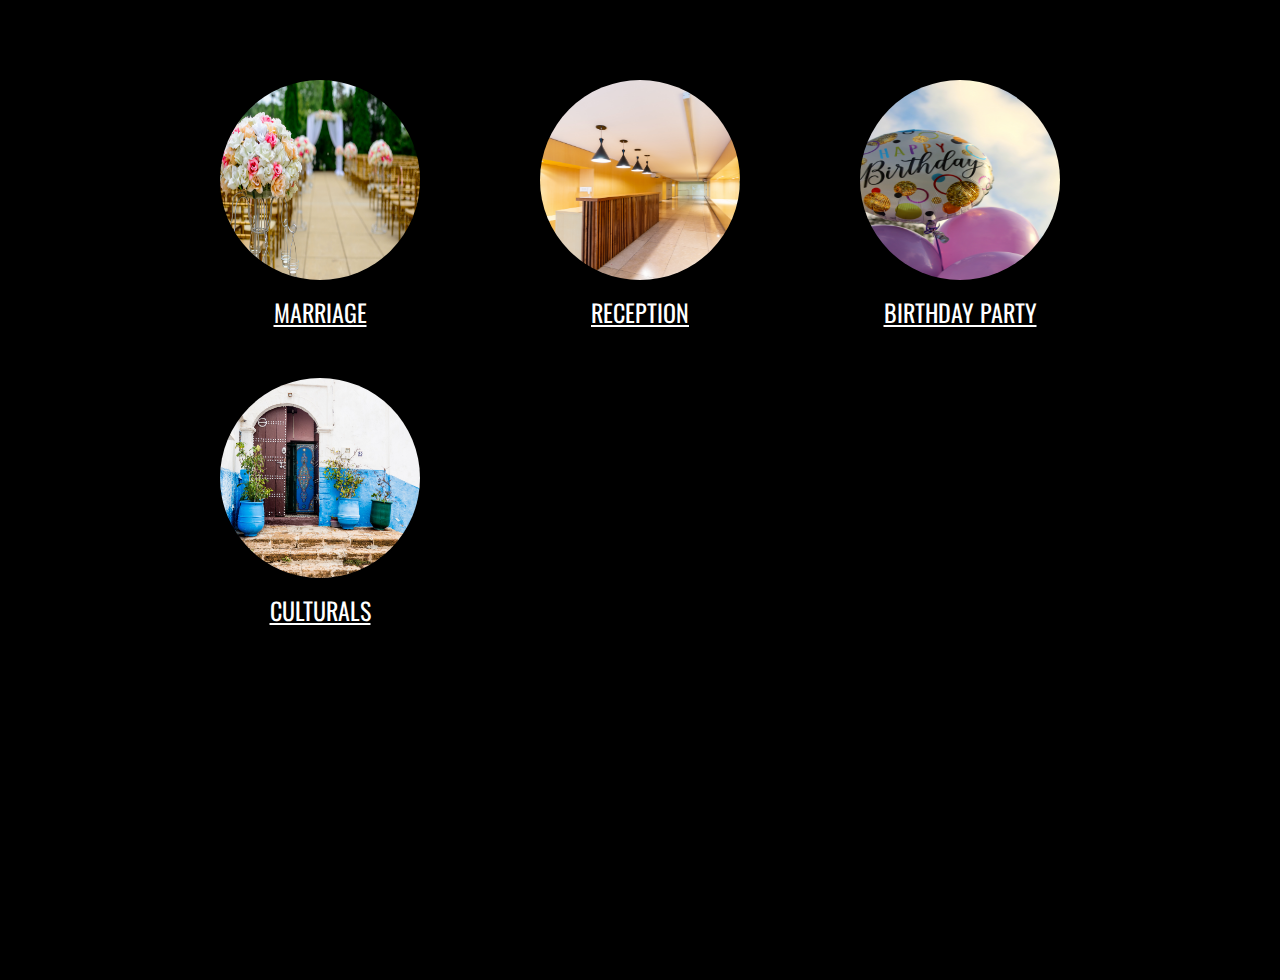
<file: events/family/index.html>
<!DOCTYPE html>
<html lang="en">
<head>
    <link href="https://fonts.googleapis.com/css2?family=Poppins:wght@100;200;300;400;500;600;700;800;900&display=swap" rel="stylesheet"> 
    <link rel="preconnect" href="https://fonts.googleapis.com">
    <link rel="preconnect" href="https://fonts.gstatic.com" crossorigin>
    <link href="https://fonts.googleapis.com/css2?family=Pushster&display=swap" rel="stylesheet"> 
    <link href="https://fonts.googleapis.com/css2?family=Oswald:wght@300;400&display=swap" rel="stylesheet"> 
    <meta charset="UTF-8">
    <meta http-equiv="X-UA-Compatible" content="IE=edge">
    <meta name="viewport" content="width=device-width, initial-scale=1.0">
    <link rel="stylesheet" href="../style.css">
    <title>Document</title>
</head>
<body>
    <div class="events">
        <a href="../marriage_form.html">
        <div class="event-one">
            <img src="../../images/marraige.jpg" alt="">
            <p>Marriage</p>
        </div>
        </a>
        <a href="../reception_form.html">
        <div class="event-two">
            <img src="../../images/reception.jpg" alt="">
            <p>Reception</p>
        </div>
        </a>
        <a href="../birthday_form.html">
        <div class="event-three">
            <img src="../../images/bday.jpg" alt="">
            <p>Birthday Party</p>
        </div>
         </a>
         <a href="../culturals_form.html">
        <div class="event-four">
            <img src="../../images/culturals.jpg" alt="">
            <p>Culturals</p>
        </div>
    </a>
    </div>
</body>
</html>
</file>
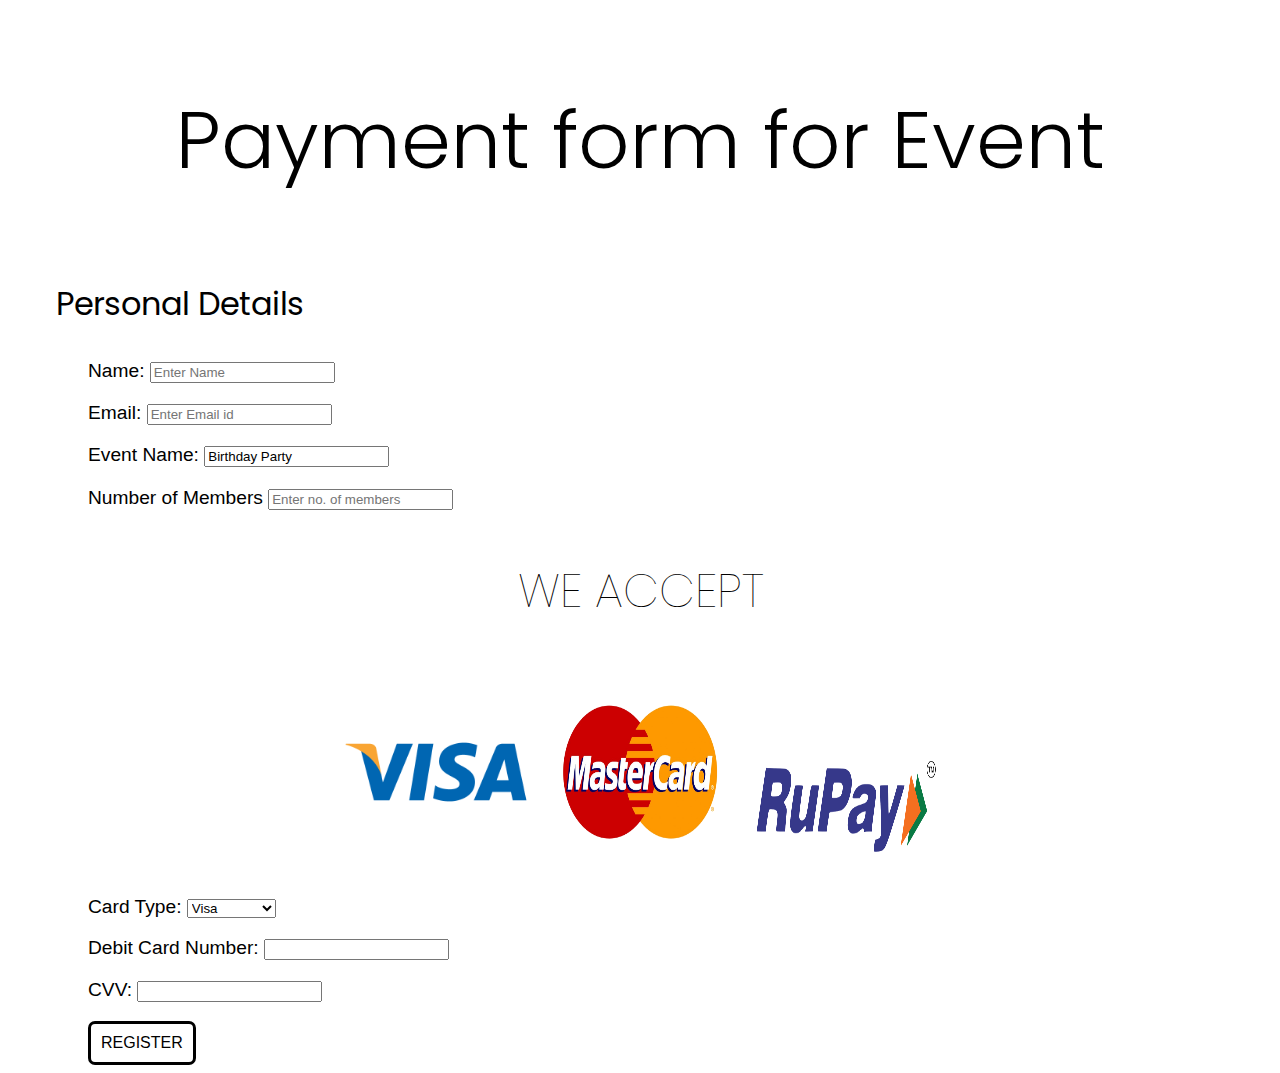
<file: events/birthday_form.html>
<!DOCTYPE html>
<html lang="en">
<head>
    <link href="https://fonts.googleapis.com/css2?family=Poppins:wght@100;200;300;400;500;600;700;800;900&display=swap" rel="stylesheet"> 
    <link rel="preconnect" href="https://fonts.googleapis.com">
    <link rel="preconnect" href="https://fonts.gstatic.com" crossorigin>
    <link href="https://fonts.googleapis.com/css2?family=Pushster&display=swap" rel="stylesheet"> 
    <link href="https://fonts.googleapis.com/css2?family=Oswald:wght@300;400&display=swap" rel="stylesheet"> 
    <meta charset="UTF-8">
    <meta http-equiv="X-UA-Compatible" content="IE=edge">
    <meta name="viewport" content="width=device-width, initial-scale=1.0">
    <title>Payment</title>
    <link rel="stylesheet" href="form.css">

    <script>
        function acceptCookies(){
            var customObject = {};
            customObject.name=window.document.forms.form1.name.value;
            customObject.email=window.document.forms.form1.email.value;
            customObject.event=window.document.forms.form1.event.value;
            customObject.members=window.document.forms.form1.members.value;
            customObject.cardtype=window.document.forms.form1.card_type.value;

            customObject.cardnum=window.document.forms.form1.cardnumber.value;
            customObject.cvvv=window.document.forms.form1.cvv.value;


            var jsonString=JSON.stringify(customObject);

            document.cookie="cookieObject="+jsonString;

            alert('Event Registered Successfully');


        }

        function nameValidate(){
            var name_=window.document.forms.form1.name.value;
            var nameregex=/[0-9\!@#$%^&*()_=+*`~]/;
            if(name_==''){

                alert('Please enter your name!');

            }
            
            else if(nameregex.test(name_)){
                
                alert('Enter characters only!');

            }

        }

        function emailValidate(){

            var mail=window.document.forms.form1.email.value;
            var mailregex=/^([a-zA-Z0-9\._]+)@([a-zA-Z0-9])+.([a-z]+)(.[a-z]+)?$/
            if(mail == ''){

                alert('Please enter your email id');
            }
            else if(!mailregex.test(mail)){

                alert('Enter valid email id');
            }
            
            
        }

        function memberValidate(){

            var members_=window.document.forms.form1.members.value;
            var memberregex=/[0-9]/;
            if(!memberregex.test(members_)){
                alert('Enter numbers only');
            
            }
            else if((members_) > 300){
                alert('Maximum members limit upto 300')

            }
            else if((members_) <= 0){
                alert('Enter valid members');
            }
        }

        function cardnumValidate(){
            var cardnum_= window.document.forms.form1.cardnumber.value;
            var cardnumregex=/[0-9]/;

             if(!cardnumregex.test(cardnum_)){

                alert('Enter valid debit card number');
                
            }
            else if(cardnum_ < 0){
                alert('Enter valid debit card number');

            }
            else if(cardnum_.length > 16){
                alert('Enter valid debit card number');

            }
            else if(cardnum_.length < 16){
                alert('Enter valid debit card number');

            }
            
           
        }

        function cvvValidate(){
            var cvvnum = window.document.forms.form1.cvv.value;
            var cvvregex=/[a-zA-Z\`~@!#$%^&*()_+=]/;
            if(cvvnum==''){

                alert('Please enter your CVV');
            }
            else if(cvvregex.test(cvvnum)){

                alert('Enter valid CVV');

            }
            else if(cvvnum < 0){
                alert('Enter valid CVV');

            }
            else if(cvvnum.length > 3){

                alert('Enter 3-digit valid CVV');
            }
            else if(cvvnum.length < 3){
                alert('Enter 3-digit valid CVV');

            }
            
        }

    </script>
</head>
<body>
    <form action="" name="form1">
        <p class="heading">Payment form for Event</p>
        <p class="heading-2">Personal Details</p>
        <div class="payment">
        <p class="details">Name: <input type="text" placeholder="Enter Name" name="name" onblur="nameValidate()"></p>

        <p class="details">Email: <input type="email" placeholder="Enter Email id" name="email" class="email" onblur="emailValidate()"></p>

        <p class="details">Event Name: <input type="text" value="Birthday Party" name="event" readonly></p>
        
        <p class="details">Number of Members <input type="number" placeholder="Enter no. of members" name="members" onblur="memberValidate()"></p>
        <!-- <p class="heading-2">Payment Info</p> -->
        <div class="cards">
            <p>WE ACCEPT</p>
            <img src="../images/pngegg.png" alt="" width="200" height="200">
            <img src="../images/pngegg (2).png" alt="" width="200" height="200">
            <img src="../images/pngegg (1).png" alt="" width="200" height="200">
        </div>
        <p class="details">Card Type: 
            <select name="card_type" id="">
                <!-- <option value="1">--Select card type</option> -->
                <option value="Visa">Visa</option>
                <option value="Rupay">Rupay</option>
                <option value="Mastercard">Mastercard</option>
            </select>   
        </p>      
        <p class="details">
            Debit Card Number: <input type="number" name="cardnumber" onblur="cardnumValidate()"> 
        </p>
        <p class="details">CVV: <input type="password" name="cvv" onblur="cvvValidate()"></p>
        <a class="details" ><button type="button" onclick="acceptCookies()">REGISTER</button></a>
    </div>
    </form>
</body>
</html>
</file>
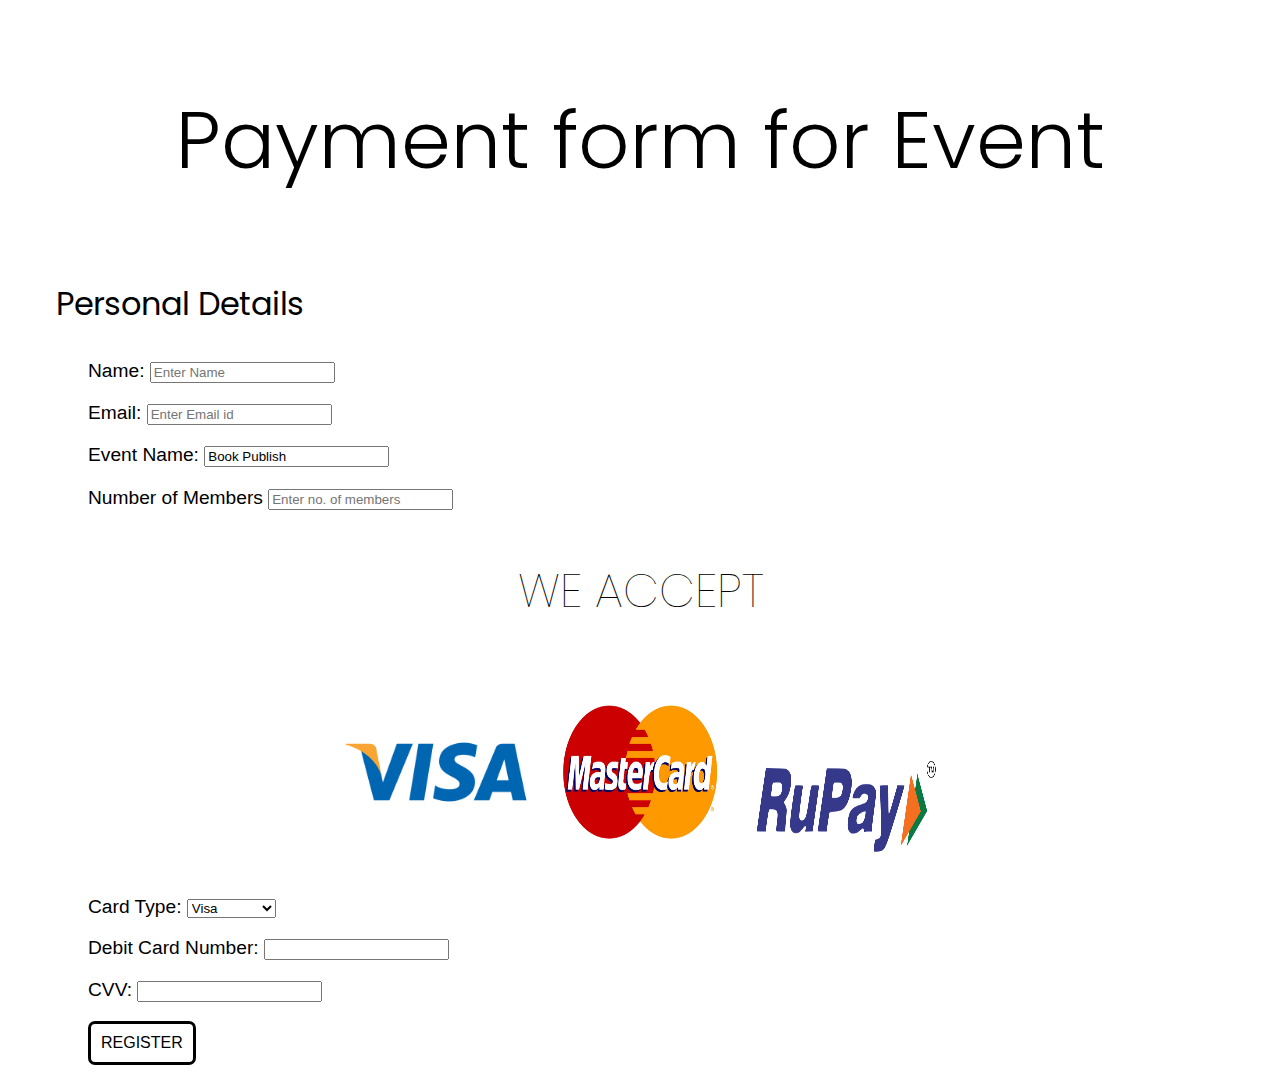
<file: events/bookpublish_form.html>
<!DOCTYPE html>
<html lang="en">
<head>
    <link href="https://fonts.googleapis.com/css2?family=Poppins:wght@100;200;300;400;500;600;700;800;900&display=swap" rel="stylesheet"> 
    <link rel="preconnect" href="https://fonts.googleapis.com">
    <link rel="preconnect" href="https://fonts.gstatic.com" crossorigin>
    <link href="https://fonts.googleapis.com/css2?family=Pushster&display=swap" rel="stylesheet"> 
    <link href="https://fonts.googleapis.com/css2?family=Oswald:wght@300;400&display=swap" rel="stylesheet"> 
    <meta charset="UTF-8">
    <meta http-equiv="X-UA-Compatible" content="IE=edge">
    <meta name="viewport" content="width=device-width, initial-scale=1.0">
    <title>Payment</title>
    <link rel="stylesheet" href="form.css">

    <script>
        function acceptCookies(){
            var customObject = {};
            customObject.name=window.document.forms.form1.name.value;
            customObject.email=window.document.forms.form1.email.value;
            customObject.event=window.document.forms.form1.event.value;
            customObject.members=window.document.forms.form1.members.value;
            customObject.cardtype=window.document.forms.form1.card_type.value;

            customObject.cardnum=window.document.forms.form1.cardnumber.value;
            customObject.cvvv=window.document.forms.form1.cvv.value;


            var jsonString=JSON.stringify(customObject);

            document.cookie="cookieObject="+jsonString;

            alert('Event Registered Successfully');


        }

        function nameValidate(){
            var name_=window.document.forms.form1.name.value;
            var nameregex=/[0-9\!@#$%^&*()_=+*`~]/;
            if(name_==''){

                alert('Please enter your name!');

            }
            
            else if(nameregex.test(name_)){
                
                alert('Enter characters only!');

            }

        }

        function emailValidate(){

            var mail=window.document.forms.form1.email.value;
            var mailregex=/^([a-zA-Z0-9\._]+)@([a-zA-Z0-9])+.([a-z]+)(.[a-z]+)?$/
            if(mail == ''){

                alert('Please enter your email id');
            }
            else if(!mailregex.test(mail)){

                alert('Enter valid email id');
            }
            
            
        }

        function memberValidate(){

            var members_=window.document.forms.form1.members.value;
            var memberregex=/[0-9]/;
            if(!memberregex.test(members_)){
                alert('Enter numbers only');
            
            }
            else if((members_) > 300){
                alert('Maximum members limit upto 300')

            }
            else if((members_) <= 0){
                alert('Enter valid members');
            }
        }

        function cardnumValidate(){
            var cardnum_= window.document.forms.form1.cardnumber.value;
            var cardnumregex=/[0-9]/;

             if(!cardnumregex.test(cardnum_)){

                alert('Enter valid debit card number');
                
            }
            else if(cardnum_ < 0){
                alert('Enter valid debit card number');

            }
            else if(cardnum_.length > 16){
                alert('Enter valid debit card number');

            }
            else if(cardnum_.length < 16){
                alert('Enter valid debit card number');

            }
            
           
        }

        function cvvValidate(){
            var cvvnum = window.document.forms.form1.cvv.value;
            var cvvregex=/[a-zA-Z\`~@!#$%^&*()_+=]/;
            if(cvvnum==''){

                alert('Please enter your CVV');
            }
            else if(cvvregex.test(cvvnum)){

                alert('Enter valid CVV');

            }
            else if(cvvnum < 0){
                alert('Enter valid CVV');

            }
            else if(cvvnum.length > 3){

                alert('Enter 3-digit valid CVV');
            }
            else if(cvvnum.length < 3){
                alert('Enter 3-digit valid CVV');

            }
            
        }

    </script>
</head>
<body>
    <form action="" name="form1">
        <p class="heading">Payment form for Event</p>
        <p class="heading-2">Personal Details</p>
        <div class="payment">
        <p class="details">Name: <input type="text" placeholder="Enter Name" name="name" onblur="nameValidate()"></p>

        <p class="details">Email: <input type="email" placeholder="Enter Email id" name="email" class="email" onblur="emailValidate()"></p>

        <p class="details">Event Name: <input type="text" value="Book Publish" name="event" readonly></p>
        
        <p class="details">Number of Members <input type="number" placeholder="Enter no. of members" name="members" onblur="memberValidate()"></p>
        <!-- <p class="heading-2">Payment Info</p> -->
        <div class="cards">
            <p>WE ACCEPT</p>
            <img src="../images/pngegg.png" alt="" width="200" height="200">
            <img src="../images/pngegg (2).png" alt="" width="200" height="200">
            <img src="../images/pngegg (1).png" alt="" width="200" height="200">
        </div>
        <p class="details">Card Type: 
            <select name="card_type" id="">
                
                <option value="Visa">Visa</option>
                <option value="Rupay">Rupay</option>
                <option value="Mastercard">Mastercard</option>
            </select>   
        </p>      
        <p class="details">
            Debit Card Number: <input type="number" name="cardnumber" onblur="cardnumValidate()"> 
        </p>
        <p class="details">CVV: <input type="password" name="cvv" onblur="cvvValidate()"></p>
        <a class="details" ><button type="button" onclick="acceptCookies()">REGISTER</button></a>
    </div>
    </form>
</body>
</html>
</file>
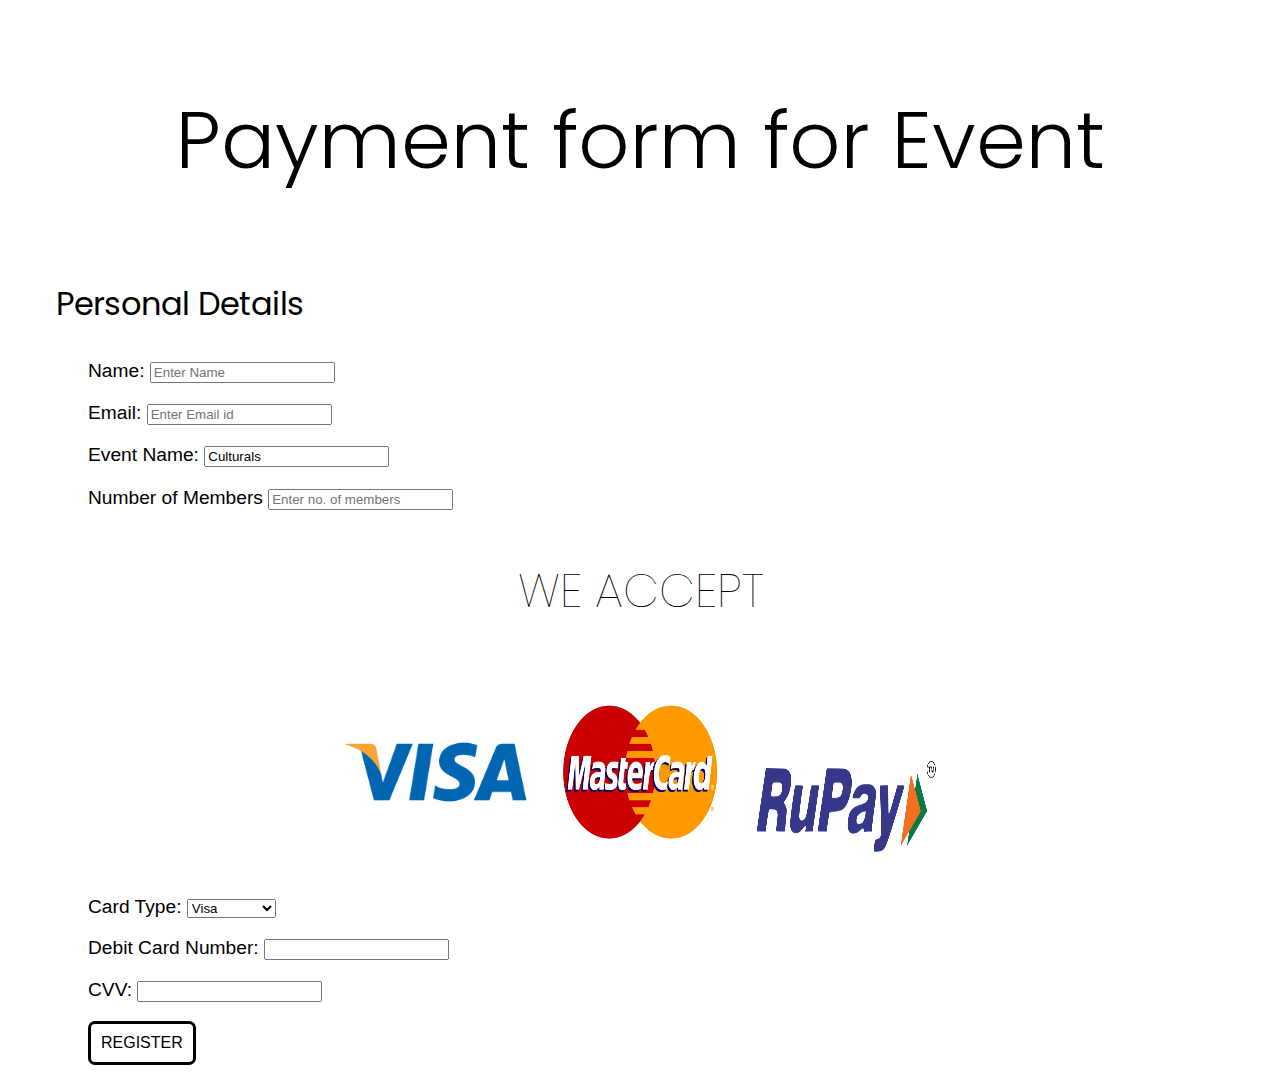
<file: events/culturals_form.html>
<!DOCTYPE html>
<html lang="en">
<head>
    <link href="https://fonts.googleapis.com/css2?family=Poppins:wght@100;200;300;400;500;600;700;800;900&display=swap" rel="stylesheet"> 
    <link rel="preconnect" href="https://fonts.googleapis.com">
    <link rel="preconnect" href="https://fonts.gstatic.com" crossorigin>
    <link href="https://fonts.googleapis.com/css2?family=Pushster&display=swap" rel="stylesheet"> 
    <link href="https://fonts.googleapis.com/css2?family=Oswald:wght@300;400&display=swap" rel="stylesheet"> 
    <meta charset="UTF-8">
    <meta http-equiv="X-UA-Compatible" content="IE=edge">
    <meta name="viewport" content="width=device-width, initial-scale=1.0">
    <title>Payment</title>
    <link rel="stylesheet" href="form.css">

    <script>
       function acceptCookies(){
            var customObject = {};
            customObject.name=window.document.forms.form1.name.value;
            customObject.email=window.document.forms.form1.email.value;
            customObject.event=window.document.forms.form1.event.value;
            customObject.members=window.document.forms.form1.members.value;
            customObject.cardtype=window.document.forms.form1.card_type.value;

            customObject.cardnum=window.document.forms.form1.cardnumber.value;
            customObject.cvvv=window.document.forms.form1.cvv.value;


            var jsonString=JSON.stringify(customObject);

            document.cookie="cookieObject="+jsonString;

            alert('Event Registered Successfully');


        }

        function nameValidate(){
            var name_=window.document.forms.form1.name.value;
            var nameregex=/[0-9\!@#$%^&*()_=+*`~]/;
            if(name_==''){

                alert('Please enter your name!');

            }
            
            else if(nameregex.test(name_)){
                
                alert('Enter characters only!');

            }

        }

        function emailValidate(){

            var mail=window.document.forms.form1.email.value;
            var mailregex=/^([a-zA-Z0-9\._]+)@([a-zA-Z0-9])+.([a-z]+)(.[a-z]+)?$/
            if(mail == ''){

                alert('Please enter your email id');
            }
            else if(!mailregex.test(mail)){

                alert('Enter valid email id');
            }
            
            
        }

        function memberValidate(){

            var members_=window.document.forms.form1.members.value;
            var memberregex=/[0-9]/;
            if(!memberregex.test(members_)){
                alert('Enter numbers only');
            
            }
            else if((members_) > 300){
                alert('Maximum members limit upto 300')

            }
            else if((members_) <= 0){
                alert('Enter valid members');
            }
        }

        function cardnumValidate(){
            var cardnum_= window.document.forms.form1.cardnumber.value;
            var cardnumregex=/[0-9]/;

             if(!cardnumregex.test(cardnum_)){

                alert('Enter valid debit card number');
                
            }
            else if(cardnum_ < 0){
                alert('Enter valid debit card number');

            }
            else if(cardnum_.length > 16){
                alert('Enter valid debit card number');

            }
            else if(cardnum_.length < 16){
                alert('Enter valid debit card number');

            }
            
           
        }

        function cvvValidate(){
            var cvvnum = window.document.forms.form1.cvv.value;
            var cvvregex=/[a-zA-Z\`~@!#$%^&*()_+=]/;
            if(cvvnum==''){

                alert('Please enter your CVV');
            }
            else if(cvvregex.test(cvvnum)){

                alert('Enter valid CVV');

            }
            else if(cvvnum < 0){
                alert('Enter valid CVV');

            }
            else if(cvvnum.length > 3){

                alert('Enter 3-digit valid CVV');
            }
            else if(cvvnum.length < 3){
                alert('Enter 3-digit valid CVV');

            }
            
        }
    </script>
</head>
<body>
    <form action="" name="form1">
        <p class="heading">Payment form for Event</p>
        <p class="heading-2">Personal Details</p>
        <div class="payment">
        <p class="details">Name: <input type="text" placeholder="Enter Name" name="name" onblur="nameValidate()"></p>

        <p class="details">Email: <input type="email" placeholder="Enter Email id" name="email" class="email" onblur="emailValidate()"></p>

        <p class="details">Event Name: <input type="text" value="Culturals" name="event" readonly></p>
        
        <p class="details">Number of Members <input type="number" placeholder="Enter no. of members" name="members" onblur="memberValidate()"></p>
        <!-- <p class="heading-2">Payment Info</p> -->
        <div class="cards">
            <p>WE ACCEPT</p>
            <img src="../images/pngegg.png" alt="" width="200" height="200">
            <img src="../images/pngegg (2).png" alt="" width="200" height="200">
            <img src="../images/pngegg (1).png" alt="" width="200" height="200">
        </div>
        <p class="details">Card Type: 
            <select name="card_type" id="">
                <!-- <option value="1">--Select card type</option> -->
                <option value="Visa">Visa</option>
                <option value="Rupay">Rupay</option>
                <option value="Mastercard">Mastercard</option>
            </select>   
        </p>      
        <p class="details">
            Debit Card Number: <input type="number" name="cardnumber" onblur="cardnumValidate()"> 
        </p>
        <p class="details">CVV: <input type="password" name="cvv" onblur="cvvValidate()"></p>
        <a class="details" ><button type="button" onclick="acceptCookies()">REGISTER</button></a>
    </div>
    </form>
</body>
</html>
</file>
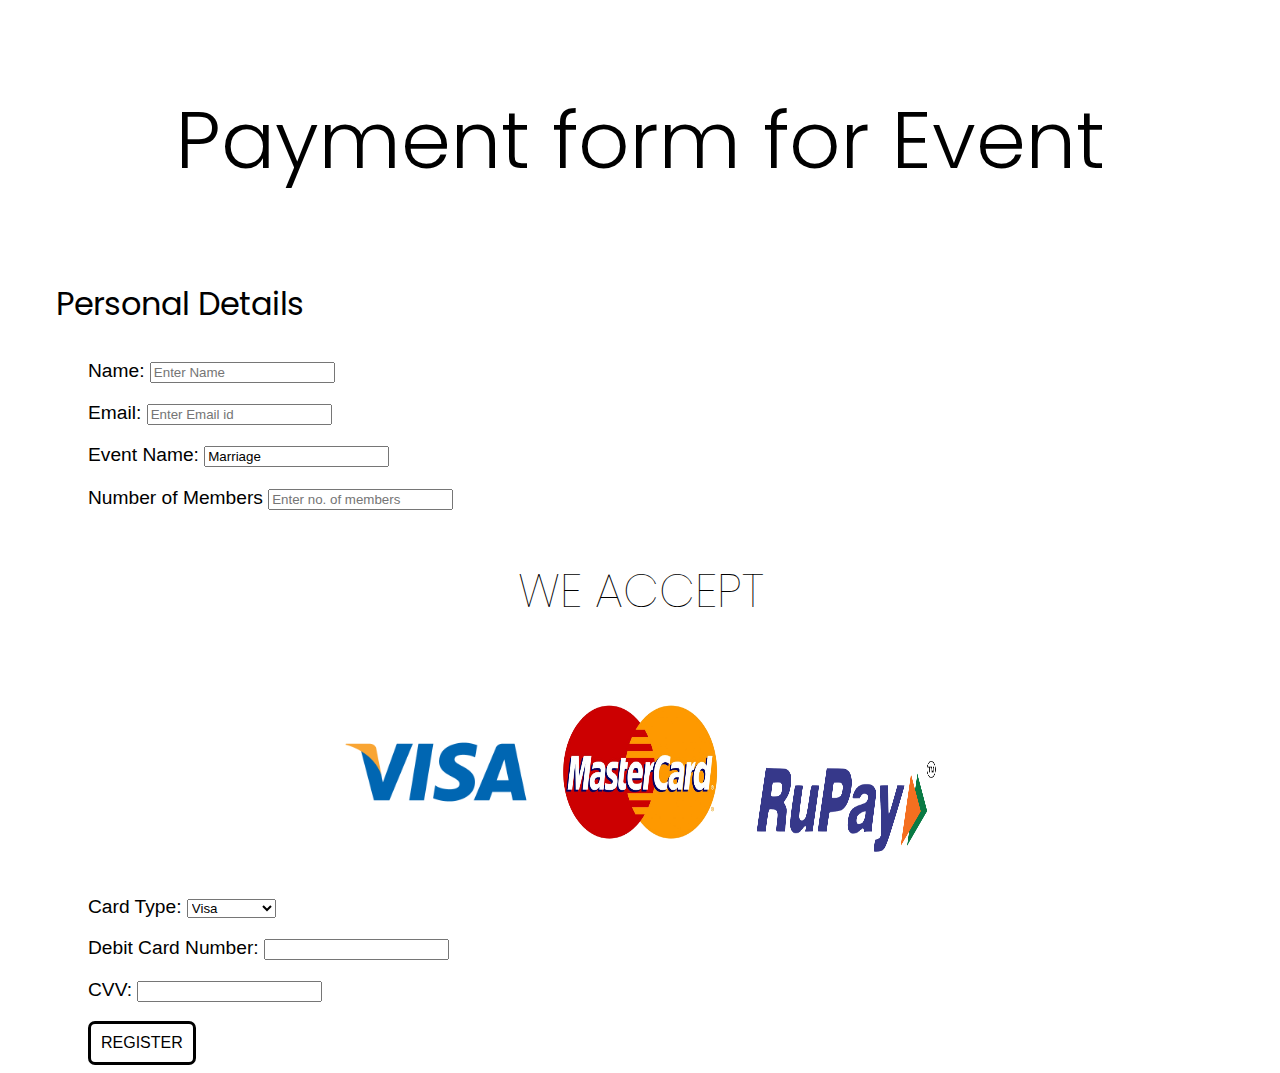
<file: events/marriage_form.html>
<!DOCTYPE html>
<html lang="en">
<head>
    <link href="https://fonts.googleapis.com/css2?family=Poppins:wght@100;200;300;400;500;600;700;800;900&display=swap" rel="stylesheet"> 
    <link rel="preconnect" href="https://fonts.googleapis.com">
    <link rel="preconnect" href="https://fonts.gstatic.com" crossorigin>
    <link href="https://fonts.googleapis.com/css2?family=Pushster&display=swap" rel="stylesheet"> 
    <link href="https://fonts.googleapis.com/css2?family=Oswald:wght@300;400&display=swap" rel="stylesheet"> 
    <meta charset="UTF-8">
    <meta http-equiv="X-UA-Compatible" content="IE=edge">
    <meta name="viewport" content="width=device-width, initial-scale=1.0">
    <title>Payment</title>
    <link rel="stylesheet" href="form.css">

    <script>
        function acceptCookies(){
            var customObject = {};
            customObject.name=window.document.forms.form1.name.value;
            customObject.email=window.document.forms.form1.email.value;
            customObject.event=window.document.forms.form1.event.value;
            customObject.members=window.document.forms.form1.members.value;
            customObject.cardtype=window.document.forms.form1.card_type.value;

            customObject.cardnum=window.document.forms.form1.cardnumber.value;
            customObject.cvvv=window.document.forms.form1.cvv.value;


            var jsonString=JSON.stringify(customObject);

            document.cookie="cookieObject="+jsonString;

            alert('Event Registered Successfully');


        }

        function nameValidate(){
            var name_=window.document.forms.form1.name.value;
            var nameregex=/[0-9\!@#$%^&*()_=+*`~]/;
            if(name_==''){

                alert('Please enter your name!');

            }
            
            else if(nameregex.test(name_)){
                
                alert('Enter characters only!');

            }

        }

        function emailValidate(){

            var mail=window.document.forms.form1.email.value;
            var mailregex=/^([a-zA-Z0-9\._]+)@([a-zA-Z0-9])+.([a-z]+)(.[a-z]+)?$/
            if(mail == ''){

                alert('Please enter your email id');
            }
            else if(!mailregex.test(mail)){

                alert('Enter valid email id');
            }
            
            
        }

        function memberValidate(){

            var members_=window.document.forms.form1.members.value;
            var memberregex=/[0-9]/;
            if(!memberregex.test(members_)){
                alert('Enter numbers only');
            
            }
            else if((members_) > 300){
                alert('Maximum members limit upto 300')

            }
            else if((members_) <= 0){
                alert('Enter valid members');
            }
        }

        function cardnumValidate(){
            var cardnum_= window.document.forms.form1.cardnumber.value;
            var cardnumregex=/[0-9]/;

             if(!cardnumregex.test(cardnum_)){

                alert('Enter valid debit card number');
                
            }
            else if(cardnum_ < 0){
                alert('Enter valid debit card number');

            }
            else if(cardnum_.length > 16){
                alert('Enter valid debit card number');

            }
            else if(cardnum_.length < 16){
                alert('Enter valid debit card number');

            }
            
           
        }

        function cvvValidate(){
            var cvvnum = window.document.forms.form1.cvv.value;
            var cvvregex=/[a-zA-Z\`~@!#$%^&*()_+=]/;
            if(cvvnum==''){

                alert('Please enter your CVV');
            }
            else if(cvvregex.test(cvvnum)){

                alert('Enter valid CVV');

            }
            else if(cvvnum < 0){
                alert('Enter valid CVV');

            }
            else if(cvvnum.length > 3){

                alert('Enter 3-digit valid CVV');
            }
            else if(cvvnum.length < 3){
                alert('Enter 3-digit valid CVV');

            }
            
        }
    </script>
</head>
<body>
    <form action="" name="form1">
        <p class="heading">Payment form for Event</p>
        <p class="heading-2">Personal Details</p>
        <div class="payment">
        <p class="details">Name: <input type="text" placeholder="Enter Name" name="name" onblur="nameValidate()"></p>

        <p class="details">Email: <input type="email" placeholder="Enter Email id" name="email" class="email" onblur="emailValidate()"></p>

        <p class="details">Event Name: <input type="text" value="Marriage" name="event" readonly></p>
        
        <p class="details">Number of Members <input type="number" placeholder="Enter no. of members" name="members" onblur="memberValidate()"></p>
        <!-- <p class="heading-2">Payment Info</p> -->
        <div class="cards">
            <p>WE ACCEPT</p>
            <img src="../images/pngegg.png" alt="" width="200" height="200">
            <img src="../images/pngegg (2).png" alt="" width="200" height="200">
            <img src="../images/pngegg (1).png" alt="" width="200" height="200">
        </div>
        <p class="details">Card Type: 
            <select name="card_type" id="">
                <!-- <option value="1">--Select card type</option> -->
                <option value="Visa">Visa</option>
                <option value="Rupay">Rupay</option>
                <option value="Mastercard">Mastercard</option>
            </select>   
        </p>      
        <p class="details">
            Debit Card Number: <input type="number" name="cardnumber" onblur="cardnumValidate()"> 
        </p>
        <p class="details">CVV: <input type="password" name="cvv" onblur="cvvValidate()"></p>
        <a class="details" ><button type="button" onclick="acceptCookies()">REGISTER</button></a>
    </div>
    </form>
</body>
</html>
</file>
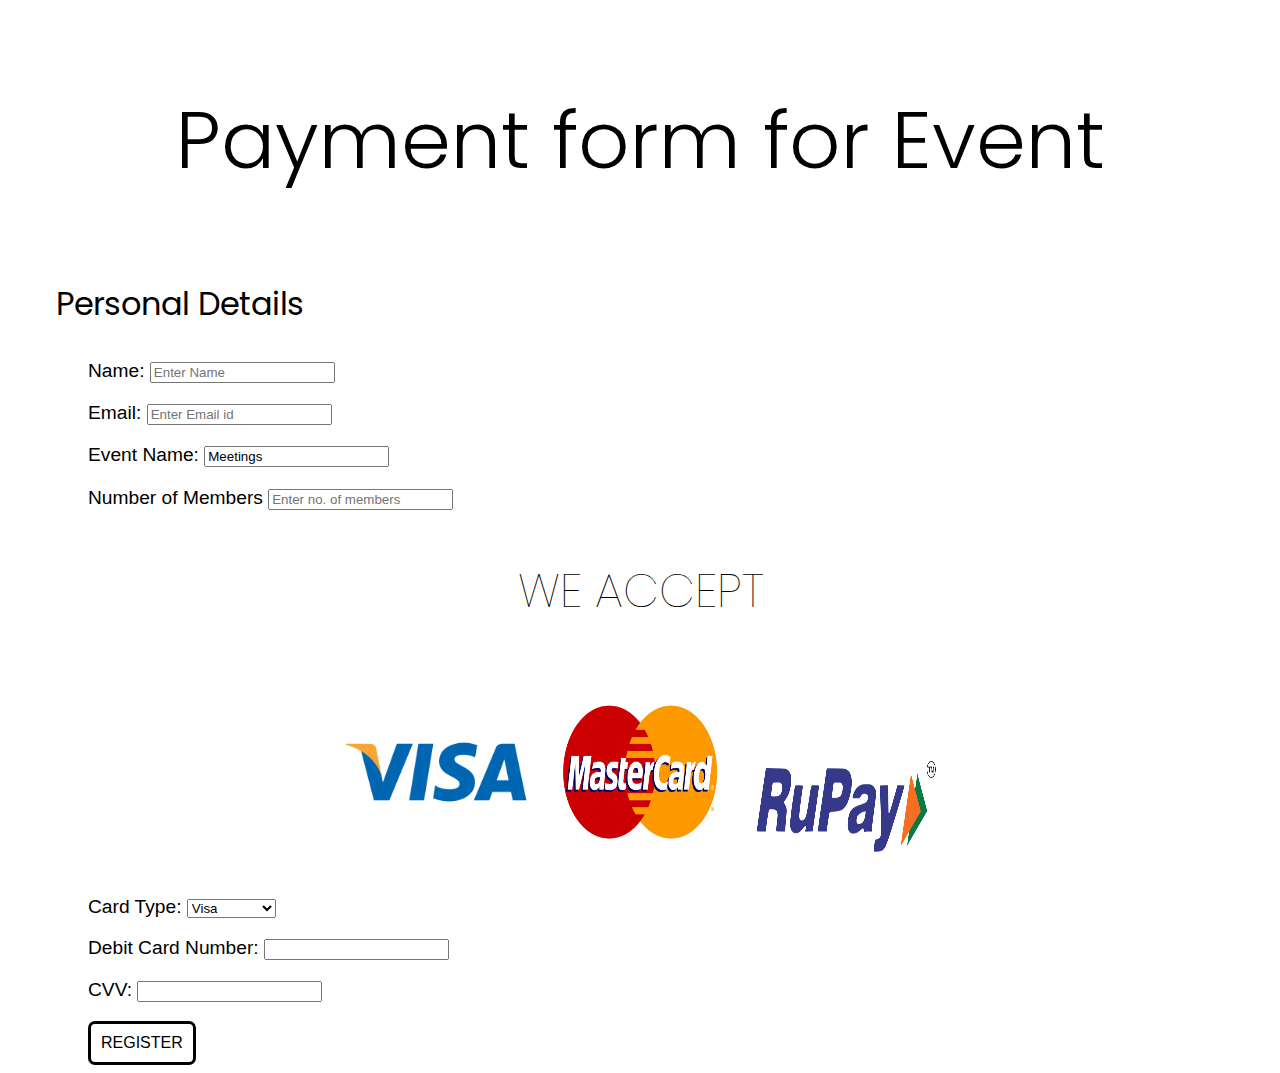
<file: events/meetings_form.html>
<!DOCTYPE html>
<html lang="en">
<head>
    <link href="https://fonts.googleapis.com/css2?family=Poppins:wght@100;200;300;400;500;600;700;800;900&display=swap" rel="stylesheet"> 
    <link rel="preconnect" href="https://fonts.googleapis.com">
    <link rel="preconnect" href="https://fonts.gstatic.com" crossorigin>
    <link href="https://fonts.googleapis.com/css2?family=Pushster&display=swap" rel="stylesheet"> 
    <link href="https://fonts.googleapis.com/css2?family=Oswald:wght@300;400&display=swap" rel="stylesheet"> 
    <meta charset="UTF-8">
    <meta http-equiv="X-UA-Compatible" content="IE=edge">
    <meta name="viewport" content="width=device-width, initial-scale=1.0">
    <title>Payment</title>
    <link rel="stylesheet" href="form.css">

    <script>
        function acceptCookies(){
            var customObject = {};
            customObject.name=window.document.forms.form1.name.value;
            customObject.email=window.document.forms.form1.email.value;
            customObject.event=window.document.forms.form1.event.value;
            customObject.members=window.document.forms.form1.members.value;
            customObject.cardtype=window.document.forms.form1.card_type.value;

            customObject.cardnum=window.document.forms.form1.cardnumber.value;
            customObject.cvvv=window.document.forms.form1.cvv.value;


            var jsonString=JSON.stringify(customObject);

            document.cookie="cookieObject="+jsonString;

            alert('Event Registered Successfully');


        }

        function nameValidate(){
            var name_=window.document.forms.form1.name.value;
            var nameregex=/[0-9\!@#$%^&*()_=+*`~]/;
            if(name_==''){

                alert('Please enter your name!');

            }
            
            else if(nameregex.test(name_)){
                
                alert('Enter characters only!');

            }

        }

        function emailValidate(){

            var mail=window.document.forms.form1.email.value;
            var mailregex=/^([a-zA-Z0-9\._]+)@([a-zA-Z0-9])+.([a-z]+)(.[a-z]+)?$/
            if(mail == ''){

                alert('Please enter your email id');
            }
            else if(!mailregex.test(mail)){

                alert('Enter valid email id');
            }
            
            
        }

        function memberValidate(){

            var members_=window.document.forms.form1.members.value;
            var memberregex=/[0-9]/;
            if(!memberregex.test(members_)){
                alert('Enter numbers only');
            
            }
            else if((members_) > 300){
                alert('Maximum members limit upto 300')

            }
            else if((members_) <= 0){
                alert('Enter valid members');
            }
        }

        function cardnumValidate(){
            var cardnum_= window.document.forms.form1.cardnumber.value;
            var cardnumregex=/[0-9]/;

             if(!cardnumregex.test(cardnum_)){

                alert('Enter valid debit card number');
                
            }
            else if(cardnum_ < 0){
                alert('Enter valid debit card number');

            }
            else if(cardnum_.length > 16){
                alert('Enter valid debit card number');

            }
            else if(cardnum_.length < 16){
                alert('Enter valid debit card number');

            }
            
           
        }

        function cvvValidate(){
            var cvvnum = window.document.forms.form1.cvv.value;
            var cvvregex=/[a-zA-Z\`~@!#$%^&*()_+=]/;
            if(cvvnum==''){

                alert('Please enter your CVV');
            }
            else if(cvvregex.test(cvvnum)){

                alert('Enter valid CVV');

            }
            else if(cvvnum < 0){
                alert('Enter valid CVV');

            }
            else if(cvvnum.length > 3){

                alert('Enter 3-digit valid CVV');
            }
            else if(cvvnum.length < 3){
                alert('Enter 3-digit valid CVV');

            }
            
        }
    </script>
</head>
<body>
    <form action="" name="form1">
        <p class="heading">Payment form for Event</p>
        <p class="heading-2">Personal Details</p>
        <div class="payment">
        <p class="details">Name: <input type="text" placeholder="Enter Name" name="name" onblur="nameValidate()"></p>

        <p class="details">Email: <input type="email" placeholder="Enter Email id" name="email" class="email" onblur="emailValidate()"></p>

        <p class="details">Event Name: <input type="text" value="Meetings" name="event" readonly></p>
        
        <p class="details">Number of Members <input type="number" placeholder="Enter no. of members" name="members" onblur="memberValidate()"></p>
        <!-- <p class="heading-2">Payment Info</p> -->
        <div class="cards">
            <p>WE ACCEPT</p>
            <img src="../images/pngegg.png" alt="" width="200" height="200">
            <img src="../images/pngegg (2).png" alt="" width="200" height="200">
            <img src="../images/pngegg (1).png" alt="" width="200" height="200">
        </div>
        <p class="details">Card Type: 
            <select name="card_type" id="">
                <!-- <option value="1">--Select card type</option> -->
                <option value="Visa">Visa</option>
                <option value="Rupay">Rupay</option>
                <option value="Mastercard">Mastercard</option>
            </select>   
        </p>      
        <p class="details">
            Debit Card Number: <input type="number" name="cardnumber" onblur="cardnumValidate()"> 
        </p>
        <p class="details">CVV: <input type="password" name="cvv" onblur="cvvValidate()"></p>
        <a class="details" ><button type="button" onclick="acceptCookies()">REGISTER</button></a>
    </div>
    </form>
</body>
</html>
</file>
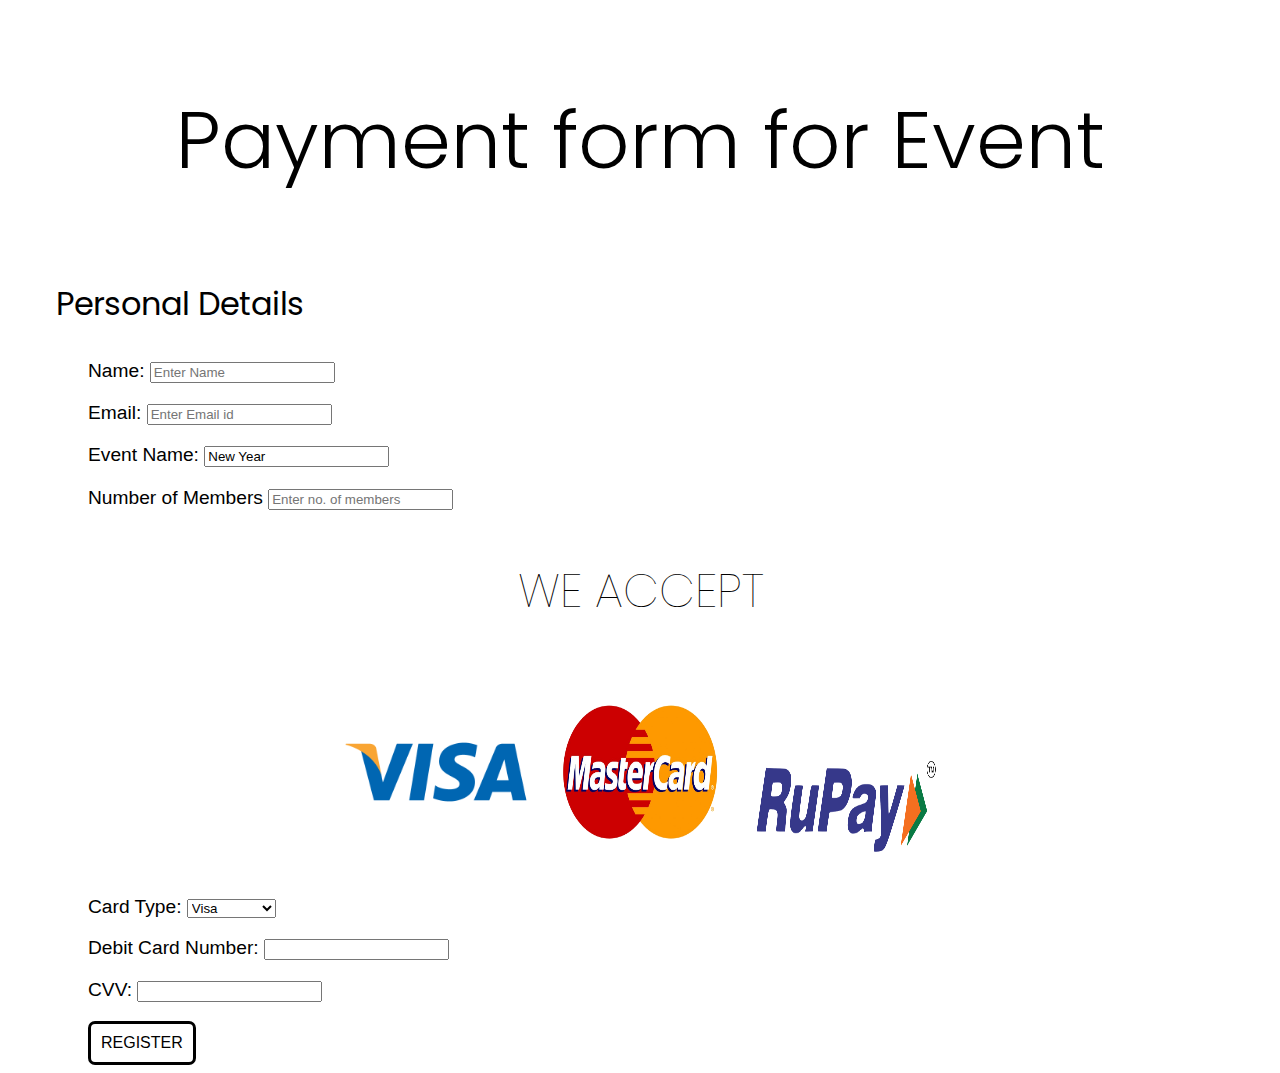
<file: events/newyear_form.html>
<!DOCTYPE html>
<html lang="en">
<head>
    <link href="https://fonts.googleapis.com/css2?family=Poppins:wght@100;200;300;400;500;600;700;800;900&display=swap" rel="stylesheet"> 
    <link rel="preconnect" href="https://fonts.googleapis.com">
    <link rel="preconnect" href="https://fonts.gstatic.com" crossorigin>
    <link href="https://fonts.googleapis.com/css2?family=Pushster&display=swap" rel="stylesheet"> 
    <link href="https://fonts.googleapis.com/css2?family=Oswald:wght@300;400&display=swap" rel="stylesheet"> 
    <meta charset="UTF-8">
    <meta http-equiv="X-UA-Compatible" content="IE=edge">
    <meta name="viewport" content="width=device-width, initial-scale=1.0">
    <title>Payment</title>
    <link rel="stylesheet" href="form.css">

    <script>
        function acceptCookies(){
            var customObject = {};
            customObject.name=window.document.forms.form1.name.value;
            customObject.email=window.document.forms.form1.email.value;
            customObject.event=window.document.forms.form1.event.value;
            customObject.members=window.document.forms.form1.members.value;
            customObject.cardtype=window.document.forms.form1.card_type.value;

            customObject.cardnum=window.document.forms.form1.cardnumber.value;
            customObject.cvvv=window.document.forms.form1.cvv.value;


            var jsonString=JSON.stringify(customObject);

            document.cookie="cookieObject="+jsonString;

            alert('Event Registered Successfully');


        }

        function nameValidate(){
            var name_=window.document.forms.form1.name.value;
            var nameregex=/[0-9\!@#$%^&*()_=+*`~]/;
            if(name_==''){

                alert('Please enter your name!');

            }
            
            else if(nameregex.test(name_)){
                
                alert('Enter characters only!');

            }

        }

        function emailValidate(){

            var mail=window.document.forms.form1.email.value;
            var mailregex=/^([a-zA-Z0-9\._]+)@([a-zA-Z0-9])+.([a-z]+)(.[a-z]+)?$/
            if(mail == ''){

                alert('Please enter your email id');
            }
            else if(!mailregex.test(mail)){

                alert('Enter valid email id');
            }
            
            
        }

        function memberValidate(){

            var members_=window.document.forms.form1.members.value;
            var memberregex=/[0-9]/;
            if(!memberregex.test(members_)){
                alert('Enter numbers only');
            
            }
            else if((members_) > 300){
                alert('Maximum members limit upto 300')

            }
            else if((members_) <= 0){
                alert('Enter valid members');
            }
        }

        function cardnumValidate(){
            var cardnum_= window.document.forms.form1.cardnumber.value;
            var cardnumregex=/[0-9]/;

             if(!cardnumregex.test(cardnum_)){

                alert('Enter valid debit card number');
                
            }
            else if(cardnum_ < 0){
                alert('Enter valid debit card number');

            }
            else if(cardnum_.length > 16){
                alert('Enter valid debit card number');

            }
            else if(cardnum_.length < 16){
                alert('Enter valid debit card number');

            }
            
           
        }

        function cvvValidate(){
            var cvvnum = window.document.forms.form1.cvv.value;
            var cvvregex=/[a-zA-Z\`~@!#$%^&*()_+=]/;
            if(cvvnum==''){

                alert('Please enter your CVV');
            }
            else if(cvvregex.test(cvvnum)){

                alert('Enter valid CVV');

            }
            else if(cvvnum < 0){
                alert('Enter valid CVV');

            }
            else if(cvvnum.length > 3){

                alert('Enter 3-digit valid CVV');
            }
            else if(cvvnum.length < 3){
                alert('Enter 3-digit valid CVV');

            }
            
        }

    </script>
</head>
<body>
    <form action="" name="form1">
        <p class="heading">Payment form for Event</p>
        <p class="heading-2">Personal Details</p>
        <div class="payment">
        <p class="details">Name: <input type="text" placeholder="Enter Name" name="name" onblur="nameValidate()"></p>

        <p class="details">Email: <input type="text" placeholder="Enter Email id" name="email" class="email" onblur="emailValidate()"></p>

        <p class="details">Event Name: <input type="text" value="New Year" name="event" readonly></p>
        
        <p class="details">Number of Members <input type="number" placeholder="Enter no. of members" name="members" onblur="memberValidate()"></p>
        <!-- <p class="heading-2">Payment Info</p> -->
        <div class="cards">
            <p>WE ACCEPT</p>
            <img src="../images/pngegg.png" alt="" width="200" height="200">
            <img src="../images/pngegg (2).png" alt="" width="200" height="200">
            <img src="../images/pngegg (1).png" alt="" width="200" height="200">
        </div>
        <p class="details">Card Type: 
            <select name="card_type" id="">
                <!-- <option value="1">--Select card type</option> -->
                <option value="Visa">Visa</option>
                <option value="Rupay">Rupay</option>
                <option value="Mastercard">Mastercard</option>
            </select>   
        </p>      
        <p class="details">
            Debit Card Number: <input type="number" name="cardnumber" onblur="cardnumValidate()"> 
        </p>
        <p class="details">CVV: <input type="password" name="cvv" onblur="cvvValidate()"></p>
        <a class="details" ><button type="button" onclick="acceptCookies()">REGISTER</button></a>
    </div>
    </form>
</body>
</html>
</file>
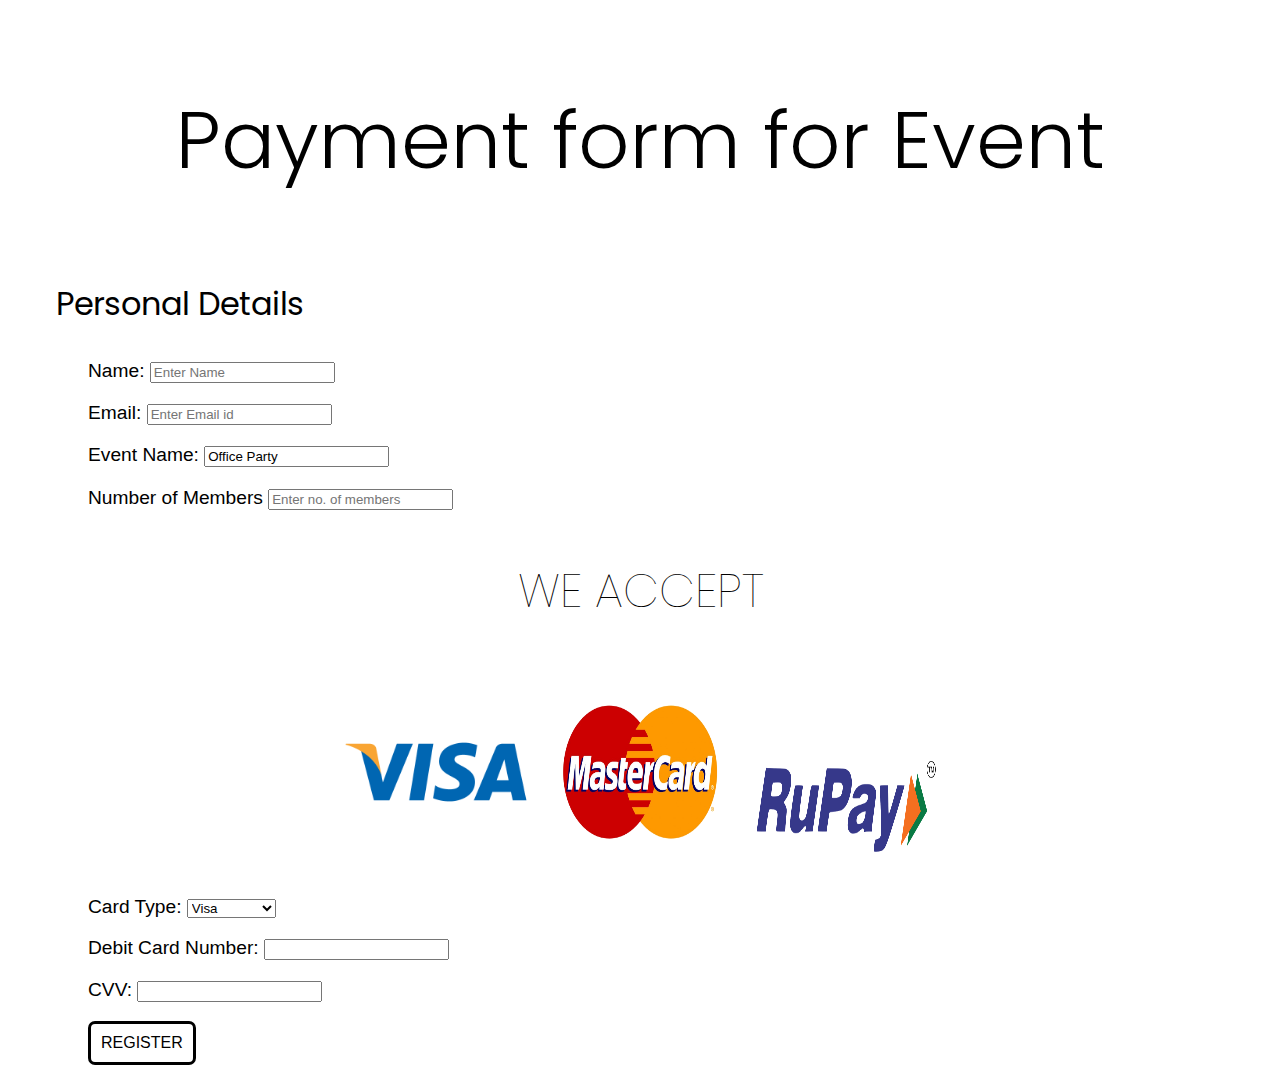
<file: events/officeparty_form.html>
<!DOCTYPE html>
<html lang="en">
<head>
    <link href="https://fonts.googleapis.com/css2?family=Poppins:wght@100;200;300;400;500;600;700;800;900&display=swap" rel="stylesheet"> 
    <link rel="preconnect" href="https://fonts.googleapis.com">
    <link rel="preconnect" href="https://fonts.gstatic.com" crossorigin>
    <link href="https://fonts.googleapis.com/css2?family=Pushster&display=swap" rel="stylesheet"> 
    <link href="https://fonts.googleapis.com/css2?family=Oswald:wght@300;400&display=swap" rel="stylesheet"> 
    <meta charset="UTF-8">
    <meta http-equiv="X-UA-Compatible" content="IE=edge">
    <meta name="viewport" content="width=device-width, initial-scale=1.0">
    <title>Payment</title>
    <link rel="stylesheet" href="form.css">

    <script>
        function acceptCookies(){
            var customObject = {};
            customObject.name=window.document.forms.form1.name.value;
            customObject.email=window.document.forms.form1.email.value;
            customObject.event=window.document.forms.form1.event.value;
            customObject.members=window.document.forms.form1.members.value;
            customObject.cardtype=window.document.forms.form1.card_type.value;

            customObject.cardnum=window.document.forms.form1.cardnumber.value;
            customObject.cvvv=window.document.forms.form1.cvv.value;


            var jsonString=JSON.stringify(customObject);

            document.cookie="cookieObject="+jsonString;

            alert('Event Registered Successfully');


        }

        function nameValidate(){
            var name_=window.document.forms.form1.name.value;
            var nameregex=/[0-9\!@#$%^&*()_=+*`~]/;
            if(name_==''){

                alert('Please enter your name!');

            }
            
            else if(nameregex.test(name_)){
                
                alert('Enter characters only!');

            }

        }

        function emailValidate(){

            var mail=window.document.forms.form1.email.value;
            var mailregex=/^([a-zA-Z0-9\._]+)@([a-zA-Z0-9])+.([a-z]+)(.[a-z]+)?$/
            if(mail == ''){

                alert('Please enter your email id');
            }
            else if(!mailregex.test(mail)){

                alert('Enter valid email id');
            }
            
            
        }

        function memberValidate(){

            var members_=window.document.forms.form1.members.value;
            var memberregex=/[0-9]/;
            if(!memberregex.test(members_)){
                alert('Enter numbers only');
            
            }
            else if((members_) > 300){
                alert('Maximum members limit upto 300')

            }
            else if((members_) <= 0){
                alert('Enter valid members');
            }
        }

        function cardnumValidate(){
            var cardnum_= window.document.forms.form1.cardnumber.value;
            var cardnumregex=/[0-9]/;

             if(!cardnumregex.test(cardnum_)){

                alert('Enter valid debit card number');
                
            }
            else if(cardnum_ < 0){
                alert('Enter valid debit card number');

            }
            else if(cardnum_.length > 16){
                alert('Enter valid debit card number');

            }
            else if(cardnum_.length < 16){
                alert('Enter valid debit card number');

            }
            
           
        }

        function cvvValidate(){
            var cvvnum = window.document.forms.form1.cvv.value;
            var cvvregex=/[a-zA-Z\`~@!#$%^&*()_+=]/;
            if(cvvnum==''){

                alert('Please enter your CVV');
            }
            else if(cvvregex.test(cvvnum)){

                alert('Enter valid CVV');

            }
            else if(cvvnum < 0){
                alert('Enter valid CVV');

            }
            else if(cvvnum.length > 3){

                alert('Enter 3-digit valid CVV');
            }
            else if(cvvnum.length < 3){
                alert('Enter 3-digit valid CVV');

            }
            
        }
    </script>
</head>
<body>
    <form action="" name="form1">
        <p class="heading">Payment form for Event</p>
        <p class="heading-2">Personal Details</p>
        <div class="payment">
        <p class="details">Name: <input type="text" placeholder="Enter Name" name="name" onblur="nameValidate()"></p>

        <p class="details">Email: <input type="email" placeholder="Enter Email id" name="email" class="email" onblur="emailValidate()"></p>

        <p class="details">Event Name: <input type="text" value="Office Party" name="event" readonly></p>
        
        <p class="details">Number of Members <input type="number" placeholder="Enter no. of members" name="members" onblur="memberValidate()"></p>
        <!-- <p class="heading-2">Payment Info</p> -->
        <div class="cards">
            <p>WE ACCEPT</p>
            <img src="../images/pngegg.png" alt="" width="200" height="200">
            <img src="../images/pngegg (2).png" alt="" width="200" height="200">
            <img src="../images/pngegg (1).png" alt="" width="200" height="200">
        </div>
        <p class="details">Card Type: 
            <select name="card_type" id="">
                <!-- <option value="1">--Select card type</option> -->
                <option value="Visa">Visa</option>
                <option value="Rupay">Rupay</option>
                <option value="Mastercard">Mastercard</option>
            </select>   
        </p>      
        <p class="details">
            Debit Card Number: <input type="number" name="cardnumber" onblur="cardnumValidate()"> 
        </p>
        <p class="details">CVV: <input type="password" name="cvv" onblur="cvvValidate()"></p>
        <a class="details" ><button type="button" onclick="acceptCookies()">REGISTER</button></a>
    </div>
    </form>
</body>
</html>
</file>
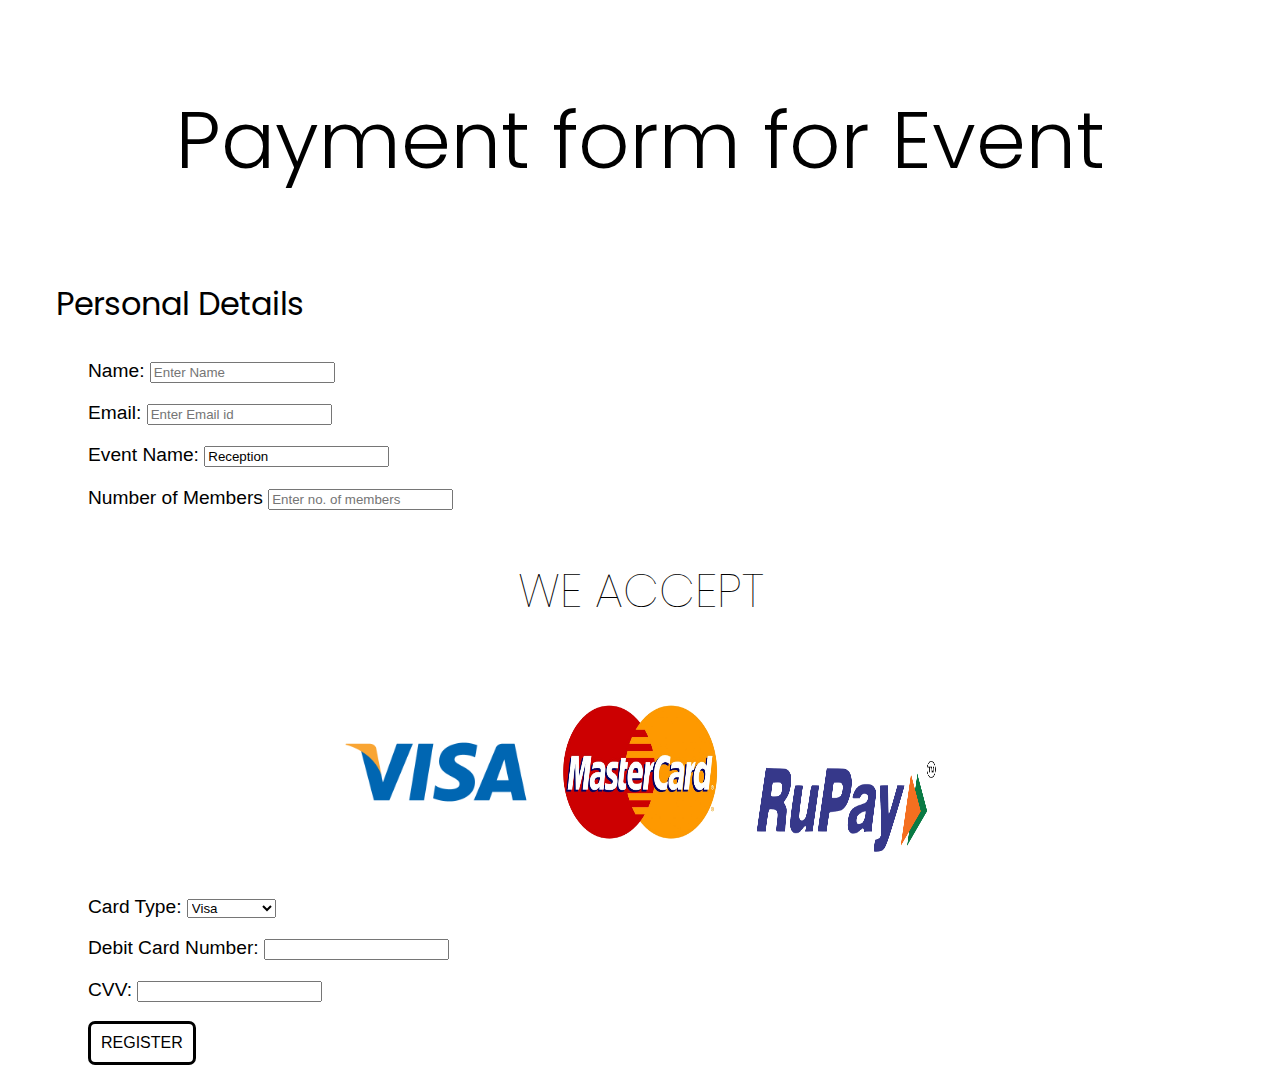
<file: events/reception_form.html>
<!DOCTYPE html>
<html lang="en">
<head>
    <link href="https://fonts.googleapis.com/css2?family=Poppins:wght@100;200;300;400;500;600;700;800;900&display=swap" rel="stylesheet"> 
    <link rel="preconnect" href="https://fonts.googleapis.com">
    <link rel="preconnect" href="https://fonts.gstatic.com" crossorigin>
    <link href="https://fonts.googleapis.com/css2?family=Pushster&display=swap" rel="stylesheet"> 
    <link href="https://fonts.googleapis.com/css2?family=Oswald:wght@300;400&display=swap" rel="stylesheet"> 
    <meta charset="UTF-8">
    <meta http-equiv="X-UA-Compatible" content="IE=edge">
    <meta name="viewport" content="width=device-width, initial-scale=1.0">
    <title>Payment</title>
    <link rel="stylesheet" href="form.css">

    <script>
        function acceptCookies(){
            var customObject = {};
            customObject.name=window.document.forms.form1.name.value;
            customObject.email=window.document.forms.form1.email.value;
            customObject.event=window.document.forms.form1.event.value;
            customObject.members=window.document.forms.form1.members.value;
            customObject.cardtype=window.document.forms.form1.card_type.value;

            customObject.cardnum=window.document.forms.form1.cardnumber.value;
            customObject.cvvv=window.document.forms.form1.cvv.value;


            var jsonString=JSON.stringify(customObject);

            document.cookie="cookieObject="+jsonString;

            alert('Event Registered Successfully');


        }

        function nameValidate(){
            var name_=window.document.forms.form1.name.value;
            var nameregex=/[0-9\!@#$%^&*()_=+*`~]/;
            if(name_==''){

                alert('Please enter your name!');

            }
            
            else if(nameregex.test(name_)){
                
                alert('Enter characters only!');

            }

        }

        function emailValidate(){

            var mail=window.document.forms.form1.email.value;
            var mailregex=/^([a-zA-Z0-9\._]+)@([a-zA-Z0-9])+.([a-z]+)(.[a-z]+)?$/
            if(mail == ''){

                alert('Please enter your email id');
            }
            else if(!mailregex.test(mail)){

                alert('Enter valid email id');
            }
            
            
        }

        function memberValidate(){

            var members_=window.document.forms.form1.members.value;
            var memberregex=/[0-9]/;
            if(!memberregex.test(members_)){
                alert('Enter numbers only');
            
            }
            else if((members_) > 300){
                alert('Maximum members limit upto 300')

            }
            else if((members_) <= 0){
                alert('Enter valid members');
            }
        }

        function cardnumValidate(){
            var cardnum_= window.document.forms.form1.cardnumber.value;
            var cardnumregex=/[0-9]/;

             if(!cardnumregex.test(cardnum_)){

                alert('Enter valid debit card number');
                
            }
            else if(cardnum_ < 0){
                alert('Enter valid debit card number');

            }
            else if(cardnum_.length > 16){
                alert('Enter valid debit card number');

            }
            else if(cardnum_.length < 16){
                alert('Enter valid debit card number');

            }
            
           
        }

        function cvvValidate(){
            var cvvnum = window.document.forms.form1.cvv.value;
            var cvvregex=/[a-zA-Z\`~@!#$%^&*()_+=]/;
            if(cvvnum==''){

                alert('Please enter your CVV');
            }
            else if(cvvregex.test(cvvnum)){

                alert('Enter valid CVV');

            }
            else if(cvvnum < 0){
                alert('Enter valid CVV');

            }
            else if(cvvnum.length > 3){

                alert('Enter 3-digit valid CVV');
            }
            else if(cvvnum.length < 3){
                alert('Enter 3-digit valid CVV');

            }
            
        }

    </script>
</head>
<body>
    <form action="" name="form1">
        <p class="heading">Payment form for Event</p>
        <p class="heading-2">Personal Details</p>
        <div class="payment">
        <p class="details">Name: <input type="text" placeholder="Enter Name" name="name" onblur="nameValidate()"></p>

        <p class="details">Email: <input type="email" placeholder="Enter Email id" name="email" class="email" onblur="emailValidate()"></p>

        <p class="details">Event Name: <input type="text" value="Reception" name="event" readonly></p>
        
        <p class="details">Number of Members <input type="number" placeholder="Enter no. of members" name="members" onblur="memberValidate()"></p>
        <!-- <p class="heading-2">Payment Info</p> -->
        <div class="cards">
            <p>WE ACCEPT</p>
            <img src="../images/pngegg.png" alt="" width="200" height="200">
            <img src="../images/pngegg (2).png" alt="" width="200" height="200">
            <img src="../images/pngegg (1).png" alt="" width="200" height="200">
        </div>
        <p class="details">Card Type: 
            <select name="card_type" id="">
                <!-- <option value="1">--Select card type</option> -->
                <option value="Visa">Visa</option>
                <option value="Rupay">Rupay</option>
                <option value="Mastercard">Mastercard</option>
            </select>   
        </p>      
        <p class="details">
            Debit Card Number: <input type="number" name="cardnumber" onblur="cardnumValidate()"> 
        </p>
        <p class="details">CVV: <input type="password" name="cvv" onblur="cvvValidate()"></p>
        <a class="details" ><button type="button" onclick="acceptCookies()">REGISTER</button></a>
    </div>
    </form>
</body>
</html>
</file>
<file: events/style.css>
*{
    margin: 0;
    padding: 0;
    box-sizing: border-box;

}
a{
    color: white;
}
body{
    height: 100vh;
    color: white;
    background-color: black;
}
.events {
    display: grid;
    grid-template-columns: repeat(3,1fr);
    margin: 5rem 10rem;
    align-items: center;
    row-gap: 3rem;
    justify-items: center;
}
.events p{
    text-align: center;
    font-family: 'Oswald',sans-serif;
    text-transform: uppercase;
    /* 1 relative M unit = 16 pixels */
    font-size: 1.5rem;   
    margin-top: 10px;
}
.events img{
    width: 200px;
    height: 200px;
    border-radius: 50%;
}
</file>
<file: events/form.css>
.heading {
    text-align: center;
    font-size: 5rem;
    font-family: 'Poppins',sans-serif;
    font-weight: 300;
}
.heading-2{
    font-size: 2rem;
    margin-left: 3rem;
    font-family: 'Poppins',sans-serif;
}
.details{
    font-family: 'Roboto',sans-serif;
    font-size: 1.2rem;
    margin-left: 5rem;
}
.cards{
    text-align: center;
}
.cards p{
    font-size: 2.9rem;
    font-weight: 100;
    font-family: 'Poppins',sans-serif;
}
button{
    background-color: white;
    color: black;
    font-size: 1rem;
    border-radius: 7px;
    padding: 10px;
    border: 3px solid black;
}
</file>
